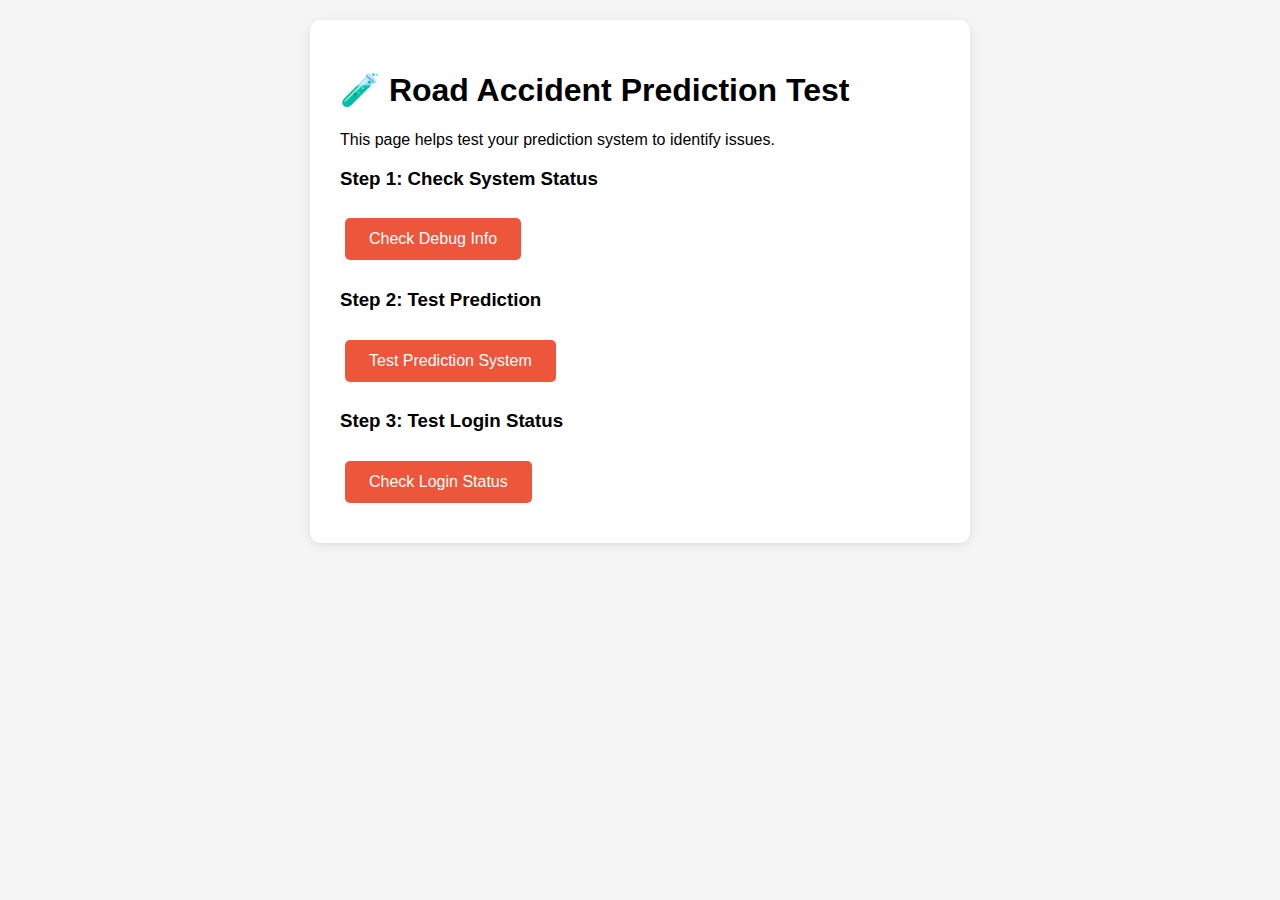
<file: test_prediction.html>
<!DOCTYPE html>
<html lang="en">
<head>
    <meta charset="UTF-8">
    <meta name="viewport" content="width=device-width, initial-scale=1.0">
    <title>Test Prediction System</title>
    <script src="https://code.jquery.com/jquery-3.6.0.min.js"></script>
    <style>
        body { 
            font-family: Arial, sans-serif; 
            margin: 20px; 
            background-color: #f5f5f5; 
        }
        .container { 
            max-width: 600px; 
            margin: 0 auto; 
            background: white; 
            padding: 30px; 
            border-radius: 10px; 
            box-shadow: 0 2px 10px rgba(0,0,0,0.1); 
        }
        .btn { 
            background: #ed563b; 
            color: white; 
            padding: 12px 24px; 
            border: none; 
            border-radius: 5px; 
            cursor: pointer; 
            margin: 10px 5px; 
            font-size: 16px; 
        }
        .btn:hover { 
            background: #d74a36; 
        }
        .result { 
            margin-top: 20px; 
            padding: 15px; 
            border-radius: 5px; 
            font-weight: bold; 
        }
        .success { 
            background-color: #d4edda; 
            color: #155724; 
            border: 1px solid #c3e6cb; 
        }
        .error { 
            background-color: #f8d7da; 
            color: #721c24; 
            border: 1px solid #f5c6cb; 
        }
        pre { 
            background: #f8f9fa; 
            padding: 15px; 
            border-radius: 5px; 
            overflow-x: auto; 
            white-space: pre-wrap; 
        }
    </style>
</head>
<body>
    <div class="container">
        <h1>🧪 Road Accident Prediction Test</h1>
        <p>This page helps test your prediction system to identify issues.</p>
        
        <h3>Step 1: Check System Status</h3>
        <button class="btn" onclick="checkDebug()">Check Debug Info</button>
        
        <h3>Step 2: Test Prediction</h3>
        <button class="btn" onclick="testPrediction()">Test Prediction System</button>
        
        <h3>Step 3: Test Login Status</h3>
        <button class="btn" onclick="checkLogin()">Check Login Status</button>
        
        <div id="result"></div>
    </div>

    <script>
        function showResult(data, isError = false) {
            const resultDiv = document.getElementById('result');
            resultDiv.className = 'result ' + (isError ? 'error' : 'success');
            resultDiv.innerHTML = `<pre>${JSON.stringify(data, null, 2)}</pre>`;
        }

        function checkDebug() {
            fetch('/debug')
                .then(response => response.json())
                .then(data => {
                    showResult(data);
                })
                .catch(error => {
                    showResult({error: 'Failed to fetch debug info', details: error.message}, true);
                });
        }

        function testPrediction() {
            fetch('/test-predict')
                .then(response => response.json())
                .then(data => {
                    showResult(data, !data.success);
                })
                .catch(error => {
                    showResult({error: 'Failed to test prediction', details: error.message}, true);
                });
        }

        function checkLogin() {
            fetch('/users')
                .then(response => response.json())
                .then(data => {
                    showResult(data);
                })
                .catch(error => {
                    showResult({error: 'Failed to check users', details: error.message}, true);
                });
        }
    </script>
</body>
</html>
</file>
